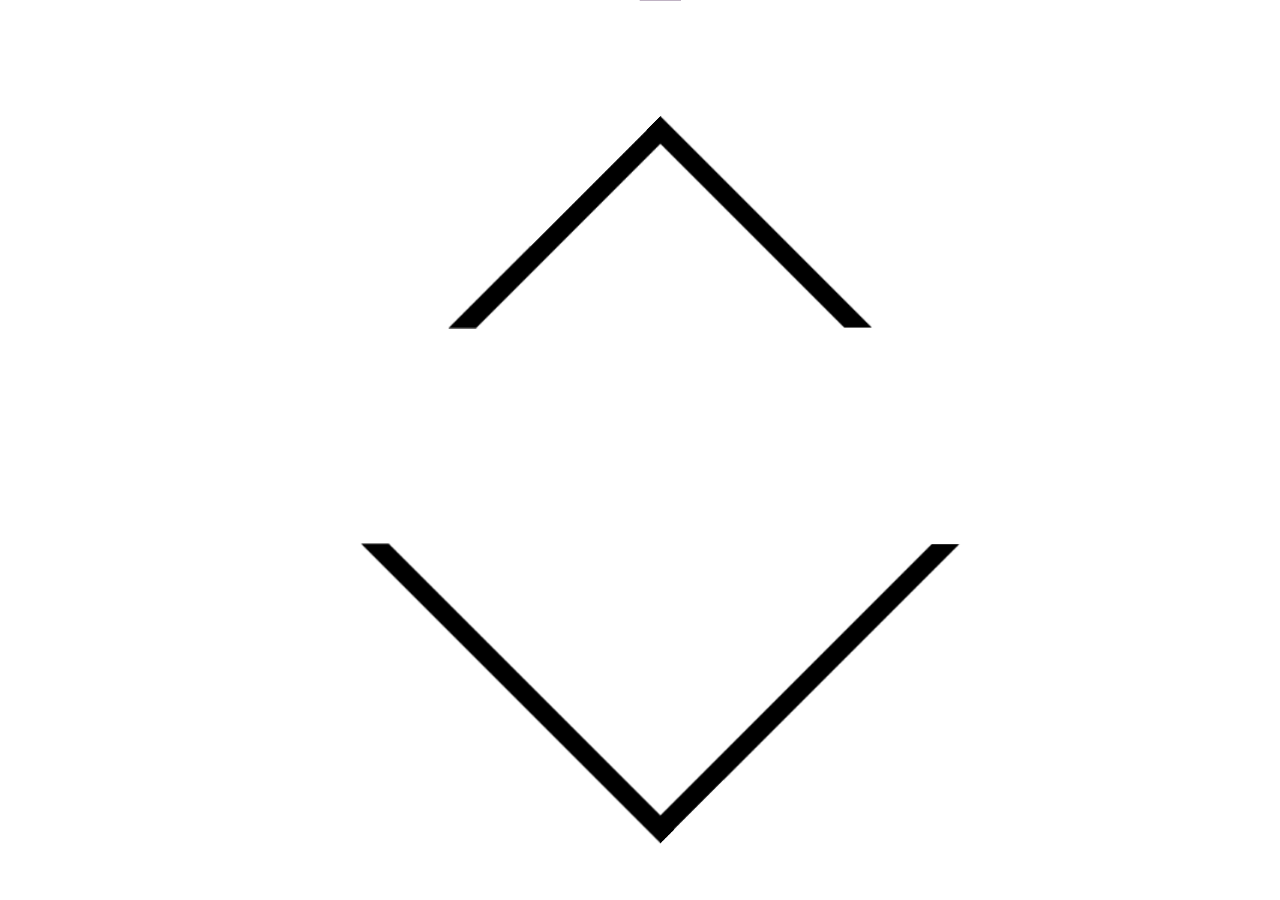
<file: assets/stylitelogo/styliteLogo.html>
<!DOCTYPE html>
<html xmlns="http://www.w3.org/1999/xhtml">
<head>
	<meta http-equiv="Content-Type" content="text/html; charset=utf-8"/>
	<meta http-equiv="X-UA-Compatible" content="IE=Edge"/>
	<title>Untitled</title>
<!--Adobe Edge Runtime-->

	<script>
	var custHtmlRoot=""; 
	var script = document.createElement('script'); 
	script.type= "text/javascript";
script.src = custHtmlRoot+"edge_includes/edge.6.0.0.min.js";
	var head = document.getElementsByTagName('head')[0], done=false;
	script.onload = script.onreadystatechange = function(){
		if (!done && (!this.readyState || this.readyState == 'loaded' || this.readyState == 'complete')) {
			done=true;
			var opts ={
    scaleToFit: "both",
    centerStage: "horizontal",
    minW: "0px",
    maxW: "undefined",
    width: "2100px",
    height: "2100px"
};
			opts.htmlRoot =custHtmlRoot;
			AdobeEdge.loadComposition('styliteLogo', 'EDGE-51982094', opts,
			{"style":{"${symbolSelector}":{"isStage":"true","rect":["undefined","undefined","2100px","2100px"],"fill":["rgba(255,255,255,1)"]}},"dom":{}}, {"style":{"${symbolSelector}":{"isStage":"true","rect":["undefined","undefined","2100px","2100px"],"fill":["rgba(255,255,255,1)"]}},"dom":{}});		
			script.onload = script.onreadystatechange = null;
			head.removeChild(script);
		}
	};
	head.appendChild(script);
	</script>
	
	    <style>
        .edgeLoad-EDGE-51982094 { visibility:hidden; }
    </style>

<!--Adobe Edge Runtime End-->

</head>
<body style="margin:0;padding:0;">
	<div id="Stage" class="EDGE-51982094">
	</div>
</body>
</html>
</file>
